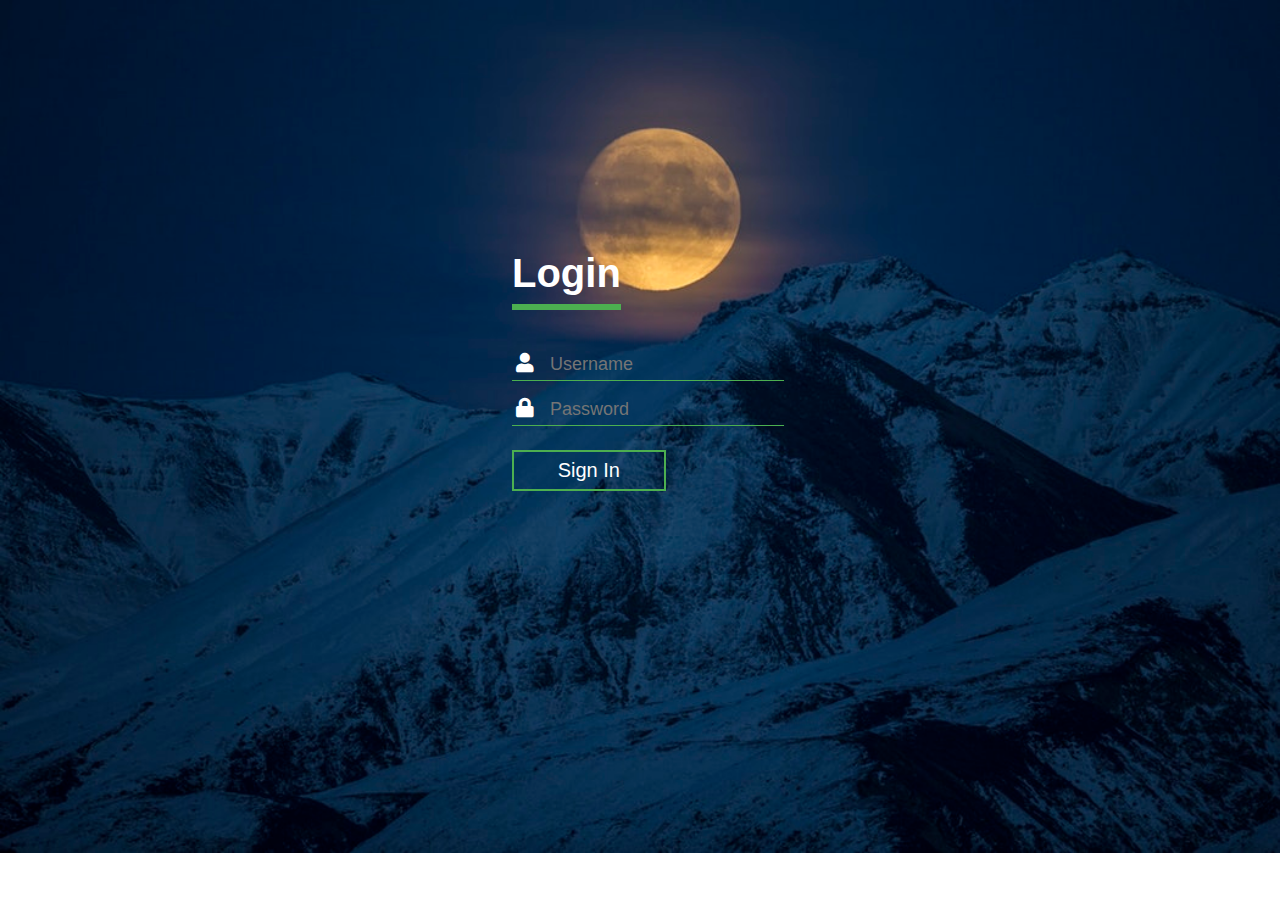
<file: login_pro_10.html>
<!DOCTYPE html>
<html lang="en">
<head>
    <meta charset="UTF-8">
    <meta http-equiv="X-UA-Compatible" content="IE=edge">
    <meta name="viewport" content="width=
    , initial-scale=1.0">
    <link rel="stylesheet" href="https://use.fontawesome.com/releases/v5.0.7/css/all.css">
    <link rel="stylesheet" href="style_login_pro_10.css">
    <title>Login page</title>
</head>
<body>
    <div class="heading">
        <h1>Login</h1>
    </div>
    <div class="username">
        <i class="fas fa-user fa-xs "></i>
        <input placeholder="Username" type="text">
    </div>
    <div class="password">
        <i class="fas fa-lock fa-xs"></i>
        <input placeholder="Password" type="password">
    </div>
<a href="index.html">
    <input type="button" value="Sign In" class="btn">
</a>


</body>
</html>
</file>
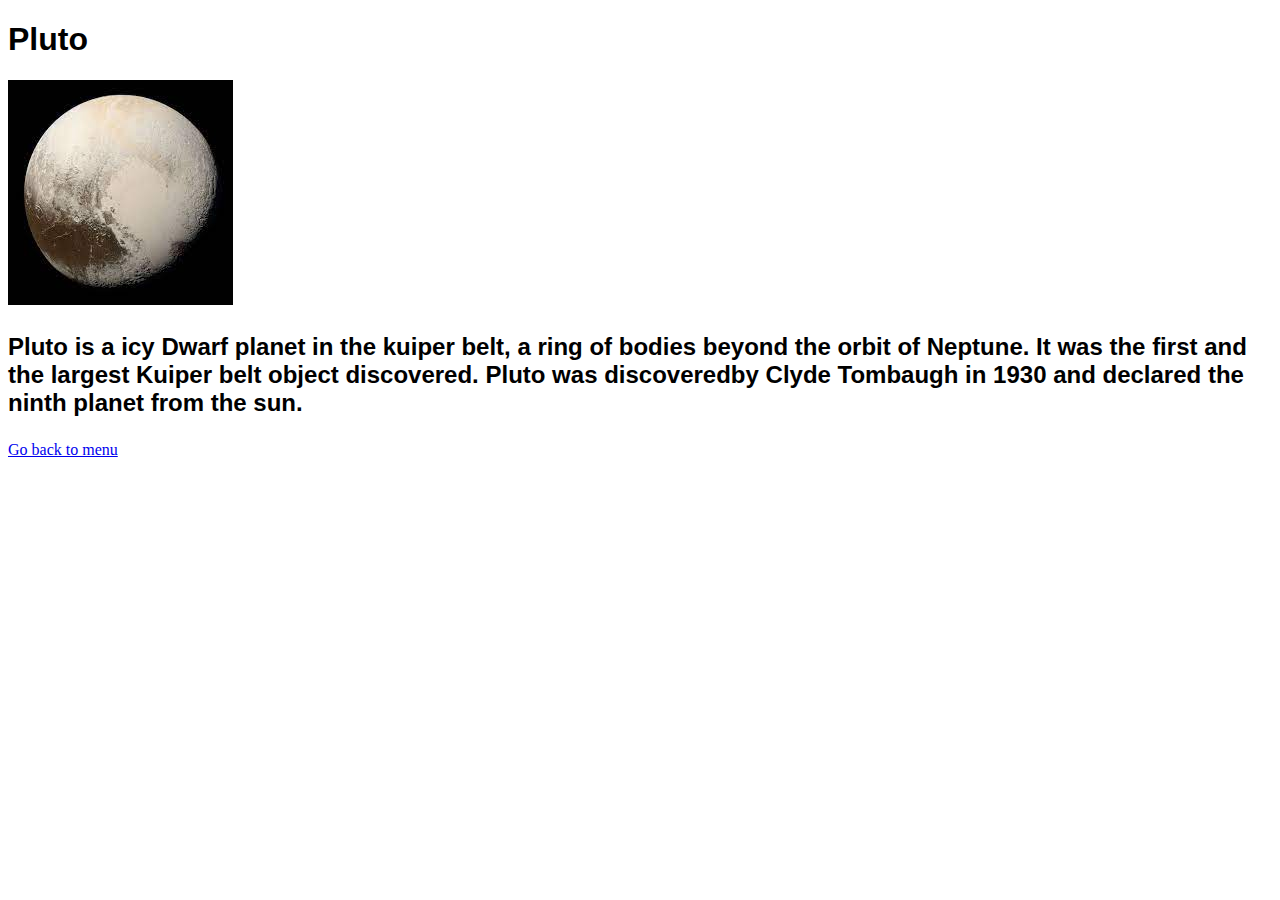
<file: Pluto_29.html>
<!DOCTYPE html>
<html lang="en">
<head>
    <meta charset="UTF-8">
    <meta http-equiv="X-UA-Compatible" content="IE=edge">
    <meta name="viewport" content="width=
    , initial-scale=1.0">
    <link rel="stylesheet" href="style_30_pluto_29.css">
    <title>Pluto Page</title>
</head>
<body>
    <div class="heading">
        <h1>
            Pluto
        </h1>
    </div>
    <div class="img">
        <img src="[data-uri]">
    </div>
    <div class="first_p">
        <p><strong>Pluto is a icy Dwarf planet in the kuiper belt, a ring of bodies beyond the orbit of Neptune. It was the first and the largest Kuiper belt object discovered. Pluto was discoveredby Clyde Tombaugh in 1930 and declared the ninth planet from the sun.</strong></p>
    </div>
    <div class="back">
        <a href="./menu_11.html">Go back to menu</a>
    </div>
</body>
</html>
</file>
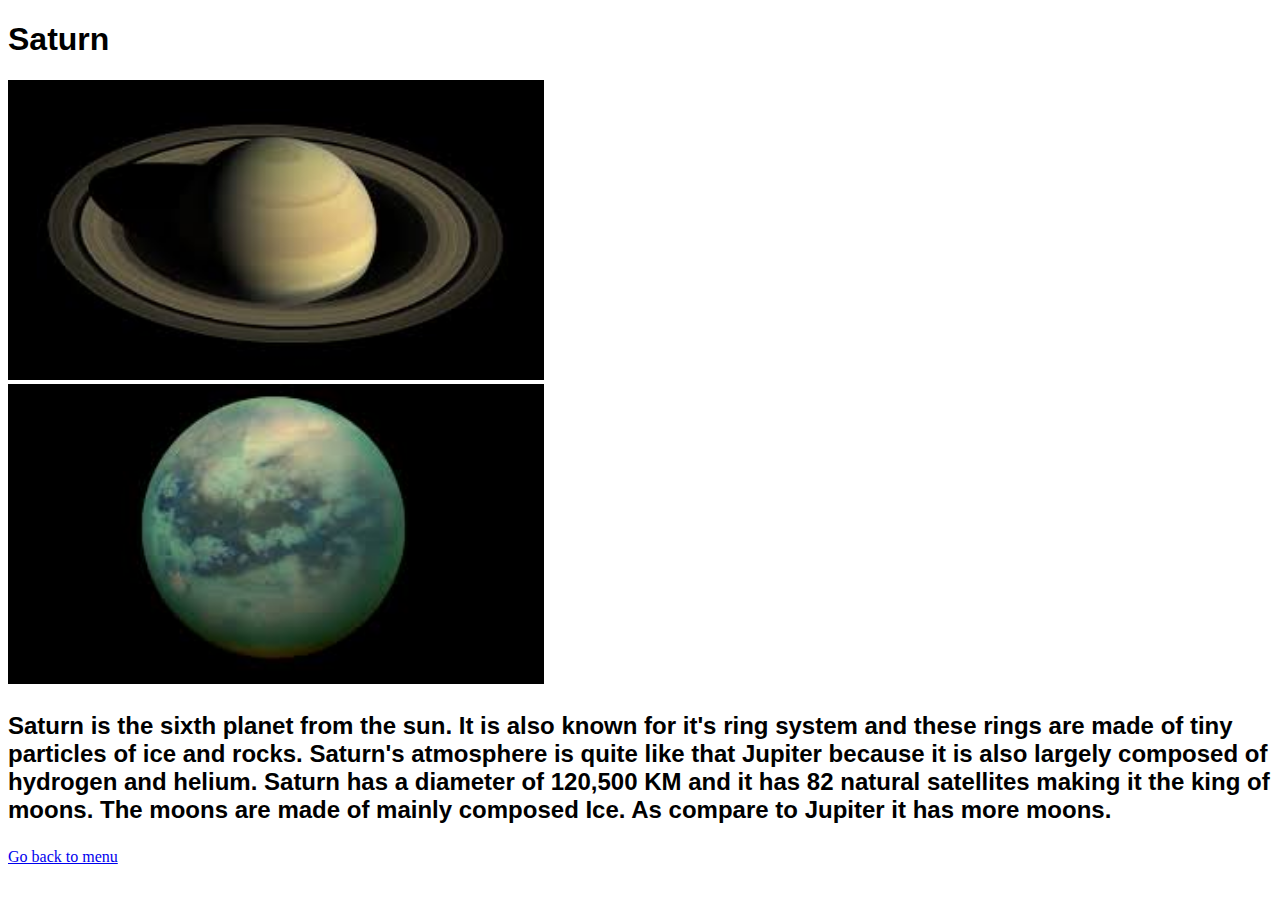
<file: Saturn_23.html>
<!DOCTYPE html>
<html lang="en">
<head>
    <meta charset="UTF-8">
    <meta http-equiv="X-UA-Compatible" content="IE=edge">
    <meta name="viewport" content="width=
    , initial-scale=1.0">
    <link rel="stylesheet" href="style_24_saturn_23.css">
    <title>Saturn Page</title>
</head>
<body>
    <div class="heading">
        <h1>
            Saturn
        </h1>
    </div>
    <div class="img">
        <img src="[data-uri]" height="300">
    </div>
    <div class="img2">
        <img src="[data-uri]" height="300">
    </div>
    <div class="first_p">
        <p><strong>Saturn is the sixth planet from the sun. It is also known for it's ring system and these rings are made of tiny particles of ice and rocks. Saturn's atmosphere is quite like that Jupiter because it is also largely composed of hydrogen and helium. Saturn has a diameter of 120,500 KM and it has 82 natural satellites making it the king of moons. The moons are made of mainly composed Ice. As compare to Jupiter it has more moons.</strong></p>
    </div>
    <div class="back">
        <a href="./menu_11.html">Go back to menu</a>
    </div>
</body>
</html>
</file>
<file: style_30_pluto_29.css>
.heading{
    font-family: Verdana, Geneva, Tahoma, sans-serif;
}
.first_p{
    font-size: x-large;
    font: bold;
    font-family: Verdana, Geneva, Tahoma, sans-serif;
}
</file>
<file: style_24_saturn_23.css>
.heading{
    font-family: Verdana, Geneva, Tahoma, sans-serif;
}
.first_p{
    font-size: x-large;
    font: bold;
    font-family: Verdana, Geneva, Tahoma, sans-serif;
}
</file>
<file: style_login_pro_10.css>
body{
    background: url(bg.jpg) no-repeat;
    background-size: cover;
}
@import "https://use.fontawesome.com/releases/v5.5.0/css/all.css";
.heading{
    font-family: sans-serif;
    width: 280px;
    top: 24%;
    left: 40%;
    text-align: center;
    position: absolute ;
    color: white;
}
.heading h1{
    float: left;
    font-size: 40px;
    border-bottom: 6px solid #4caf50;
    padding: 8px 0;
}
.username{
    font-size: 40px;
    border-bottom: 1px solid #4caf50;
    overflow: hidden;
    top: 37%;
    left: 40%;
    text-align: center;
    position: absolute;

}
.username input {
    outline: none;
    border: none;
    background: none;
    font-size: 18px;
    color: lightgray;
}
.username i{
    width: 26px;
    text-align: center;
    color: white;;
    font-size: 20px;
}




.password{
    font-size: 40px;
    border-bottom: 1px solid #4caf50;
    overflow: hidden;
    top: 42%;
    left: 40%;
    text-align: center;
    position: absolute;

}
.password input {
    outline: none;
    border: none;
    background: none;
    font-size: 18px;
    color: lightgray;
}
.password i{
    width: 26px;
    text-align: center;
    color: white;;
    font-size: 20px;
}





.btn{
    width: 12%;
    background: none;
    font-size: 20px;
    overflow: hidden;
    top: 50%;
    left: 40%;
    text-align: center;
    position: absolute;
    border: 2px solid #4caf50;
    padding: 7px;
    color: white;
}
</file>
